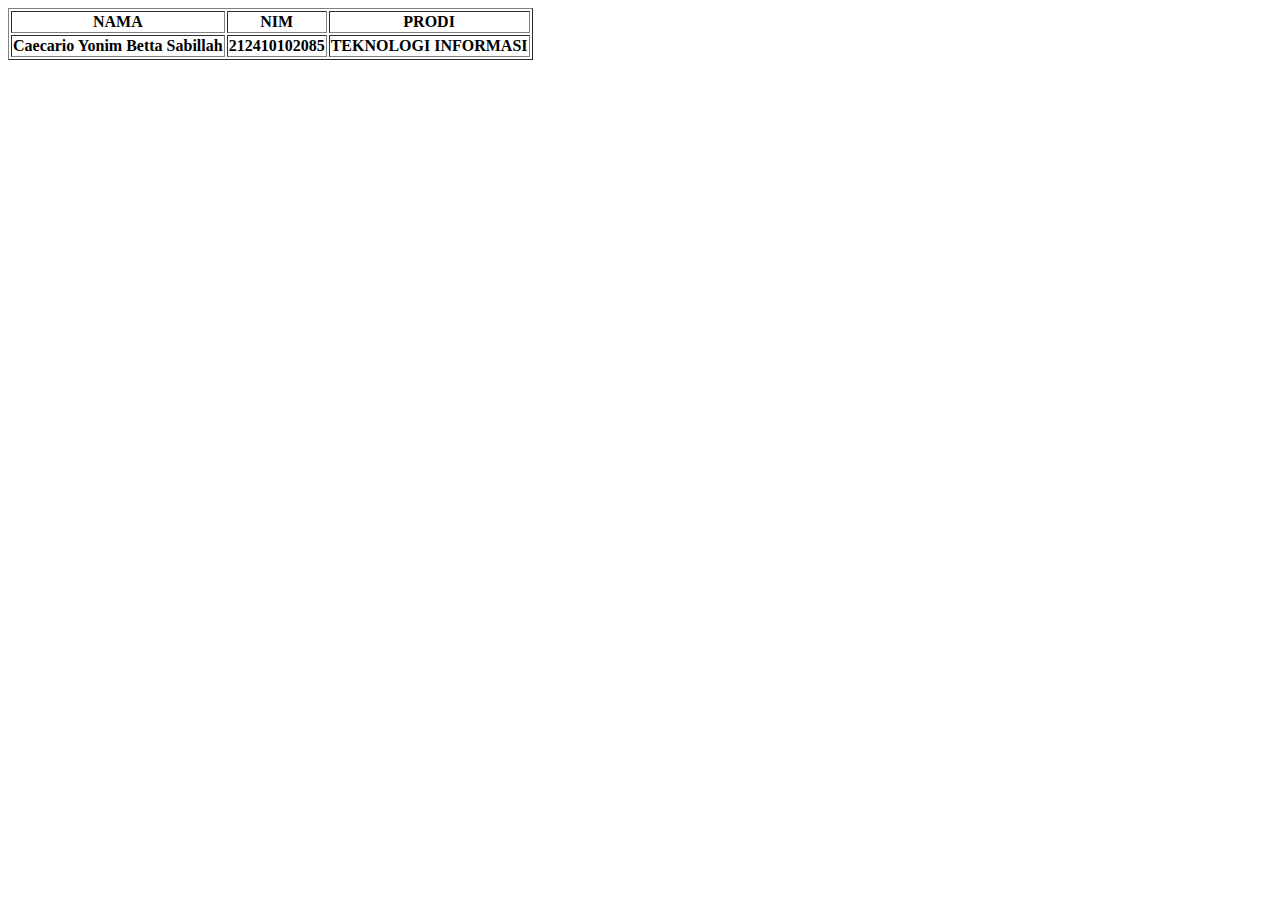
<file: BELAJAR/index.html>
<!DOCTYPE html>
<html lang="en">
<head>
    <meta charset="UTF-8">
    <meta http-equiv="X-UA-Compatible" content="IE=edge">
    <meta name="viewport" content="width=device-width, initial-scale=1.0">
    <title>Document</title>
</head>
<body>
    <table border="1">
        <thead>
            <TR>
                <th>NAMA</th>
                <th>NIM</th>
                <th>PRODI</th>
            </TR>
        </thead>
            <tr>
                <th>Caecario Yonim Betta Sabillah</th>
                <th>212410102085</th>
                <th>TEKNOLOGI INFORMASI</th>
            </tr>
        <tbody>


        </tbody>
    </table>
    
</body>
</html>
</file>
